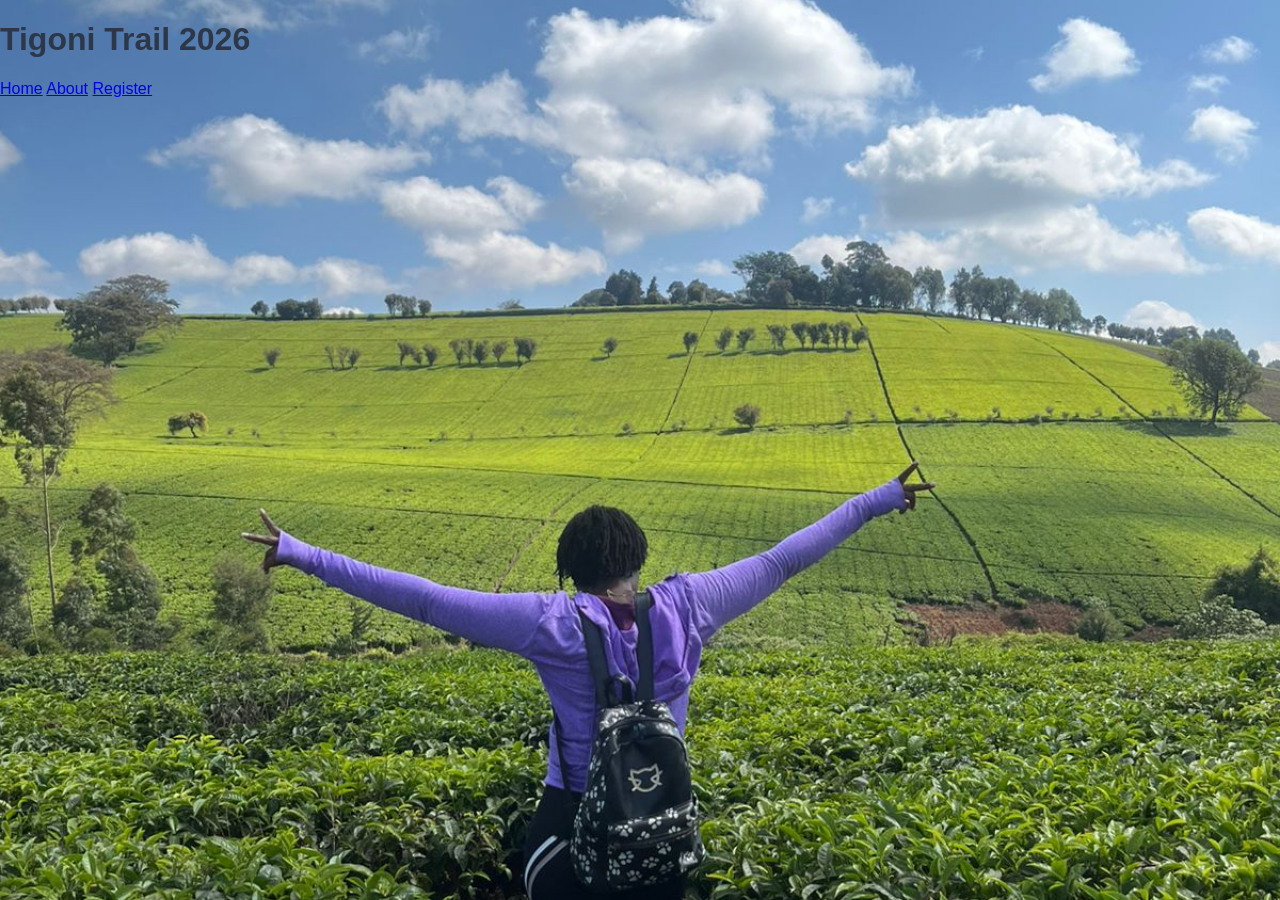
<file: index.html>
<!DOCTYPE html>
<html lang="en">
<head>
    <meta charset="UTF-8">
    <meta name="viewport" content="width=device-width, initial-scale=1.0">
    <title>Tigoni Trail 2026</title>
    <link rel="stylesheet" href="style.css">
    <h1>Tigoni Trail 2026</h1>
    <a href="index.html">Home</a>
    <a href="about.html">About</a>
    <a href="booking.html">Register</a>
</head>
<body>
 
    <!-- Section 2: Header & Navigation -->
     <header>

     </header>
     <!-- Section 3: Main Content (ADD IT HERE)-->
      <main>
        <section class="hero">

        </section>
        <section class="highlights">

        </section>
        <div id="attendees-list">

        </div>

      </main>
      <!-- Section 4: Footer -->
       <footer>

       </footer>
</body>
</html>
</file>
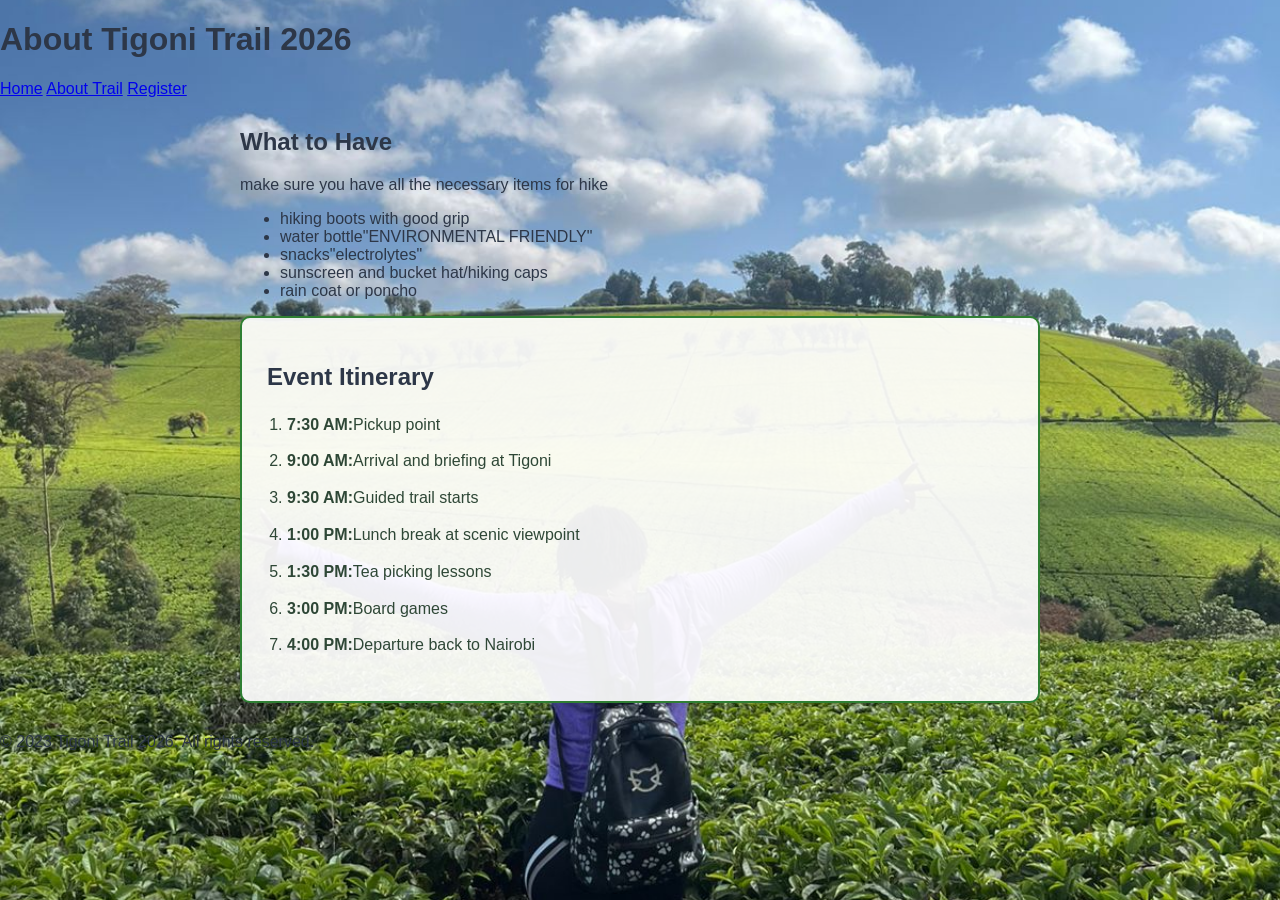
<file: about.html>
<!DOCTYPE html>
<html lang="en">
<head>
    <meta charset="UTF-8">
    <meta name="viewport" content="width=device-width, initial-scale=1.0">
    <title>Tigoni trail 2026 - About</title>
    <link rel="stylesheet" href="style.css">
</head>
<body>
 
    <header>
        <h1>About Tigoni Trail 2026</h1>
        <nav>
            <a href="index.html">Home</a>
            <a href="about.html">About Trail</a>
            <a href="booking.html">Register</a>

        </nav>
    </header>

    <!-- START SECTION A HERE INSIDE -->
     <main>
        <section class="packing-items"> 
            <h2>What to Have</h2>
            <p>make sure you have all the necessary items for hike</p>
            <ul>
                <li>hiking boots with good grip</li>
                <li>water bottle"ENVIRONMENTAL FRIENDLY"</li>
                <li>snacks"electrolytes"</li>
                <li>sunscreen and bucket hat/hiking caps</li>
                <li>rain coat or poncho</li>

            </ul>
        </section>

        <!-- Section B: Itinerary -->
         <section class="itinerary">
            <h2>Event Itinerary</h2>
            <ol>
                <li><strong>7:30 AM:</strong>Pickup point</li>
                <li><strong>9:00 AM:</strong>Arrival and briefing at Tigoni</li>
                <li><strong>9:30 AM:</strong>Guided trail starts</li>
                <li><strong>1:00 PM:</strong>Lunch break at scenic viewpoint</li>
                <li><strong>1:30 PM:</strong>Tea picking lessons</li>
                <li><strong>3:00 PM:</strong>Board games</li>
                <li><strong>4:00 PM:</strong>Departure back to Nairobi</li>

            </ol>
         </section>
     </main>
     <footer>
        <p>&copy; 2023 Tigoni Trail 2026. All rights reserved.</p>
     </footer>
</body>
</html>
</file>
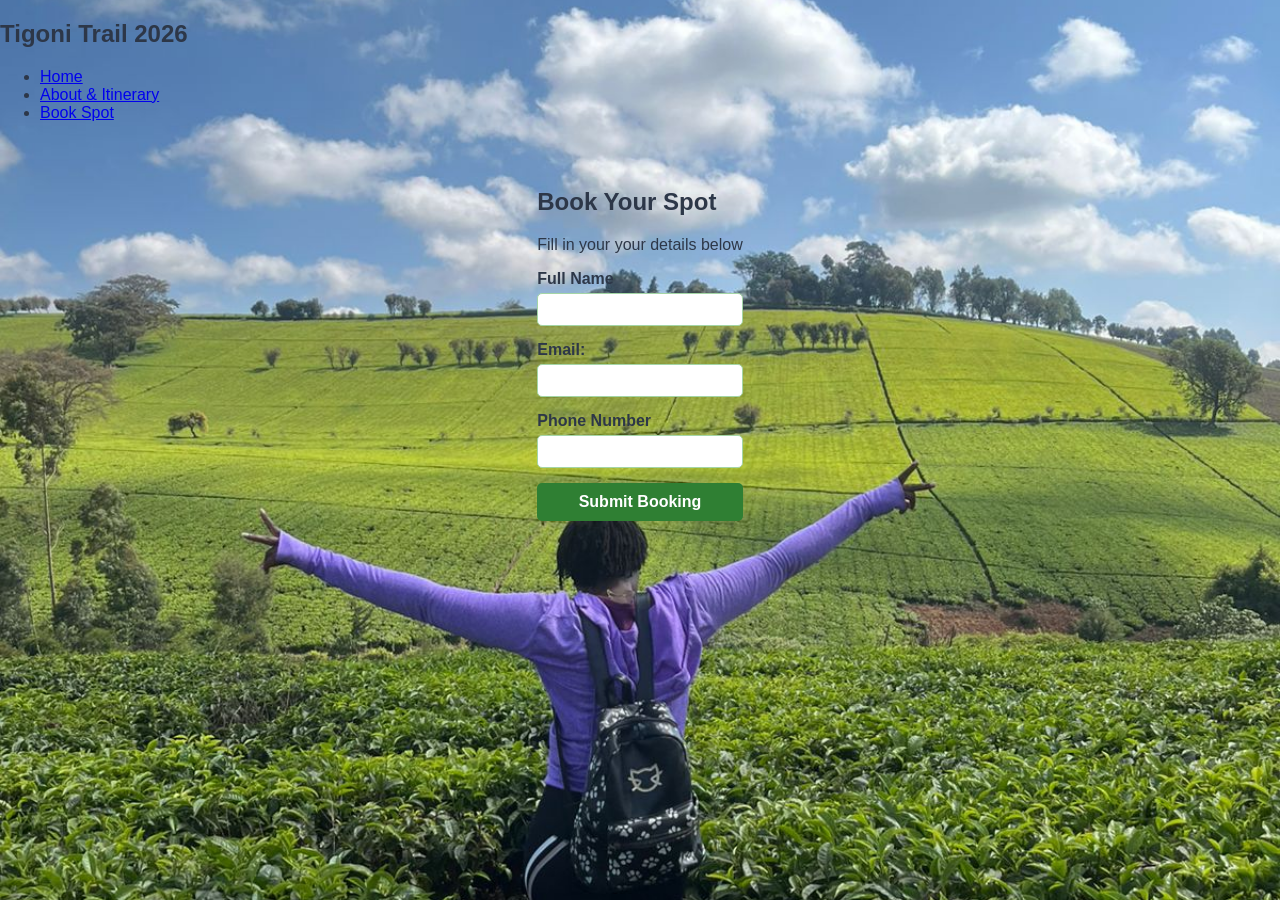
<file: booking.html>
<!DOCTYPE html>
<html lang="en">
<head>
    <meta charset="UTF-8">
    <meta name="viewport" content="width=device-width, initial-scale=1.0">
    <title>Tigoni Trail 2026 - Booking</title>
    <!-- Stops the favicon 404 error-->
     <link rel="shortcut icon" href="#">
     <!-- Link to CSS-->
    <link rel="stylesheet" href="style.css">
</head>
<body>
    
    <!-- Main Navigation -->
     <header>
        <nav class="navbar">
            <h1 class="logo">Tigoni Trail 2026</h1>
            <ul class="nav-links">
                <li><a href="index.html">Home</a></li>
                <li><a href="about.html">About & Itinerary</a></li>
                <li><a href="booking.html" class="active">Book Spot</a></li>
                
            </ul>
        </nav>
     </header>

     <!-- Booking Form Section -->
      <div class="booking-container">
        <section class="booking card">
            <h2>Book Your Spot</h2>
            <p>Fill in your your details below</p>

<form id="trailForm" action="#">
    <div class="field-group">
        <label for="FullName">Full Name</label>
        <input type="text" id="fullname" name="fullname" required>
    </div>

    <div class="field-group">
        <label for="userEmail">Email:</label>
        <input type="email" id="userEmail" name="userEmail"required>
    </div>
<div class="field-group">
    <label for="userPhone">Phone Number</label>
    <input type="tel" id="userphone" name="userphone" required>
</div>
<button type="submit" class="submit-btn">Submit Booking</button>
</form>

<!-- Message container updated by Javascript -->
 <p id="confirmationMessage" class="hidden-message"></p>
 </section>
 </div>
  <!-- Closes booking-container -->

      <script src="script.js"></script>
</body>
</html>
</file>
<file: style.css>
/* Main layout Container */
main {
    max-width: 1200px;
    margin:50px auto;
    padding: 0% 20px;
    font-family: 'Poppins', sans-serif;
}

/* Row layout for About page */
/* Rectrict the overall width of your content area so the boxes stay smaller and centered*/
main {
    max-width: 800px;
    margin: 30px auto;
    padding: 0 20px;
}

.about-container {
    display: flex;
    flex-wrap: wrap:wrap; /*keep it responsive on smaller screens*/
    gap: 20px;
    justify-content: center;
}

/* Left Column: Packing List Card */
.packing-list {
   flex: 1; 
   min-width: 280px;
   max-width: 380px;
   background-color: hsl(132, 29%, 97%);
   border: 2px solid hsl(123, 46%, 34%);
   border-left: 8px solid hsl(124, 55%, 24%);
   border-radius: 10px;
   padding: 25px;
   box-shadow: 0 4px 12px rgba(red, green, blue, alpha);

}
.packing-List h2 {
    color: hsl(118, 85%, 43%);
    margin-top: 0%;
    font-size: 1.5rem;
    
}
.packing-List ul {
    line-height: 1.8;
    padding-left: 20px;
    color: hsl(138, 21%, 23%);
}

/* Right Column: Decorated Rectangular Frame for Itinerary*/
.itinerary {
    flex: 1.3;
    min-width: 400px;
    background-color: hsl(0, 0%, 100%);     
    border: 2px solid hsl(123, 46%, 34%);
    border-left: 8px solid hsl(124, 55%, 24%);
    border-radius: 12px;
    padding: 30px;
    box-shadow: 10px;
}

.itinerary ol {
    line-height: 1.8;
    padding-left: 20px;
    color: hsl(138, 21%, 23%);

}

.itinerary li {
    margin-bottom: 8px;
}

.packing-List, .itinerary {
    flex: 1;
    min-width: 300px;
    background-color: hsla(0, 0%, 100%, 0.92);
    border: 2px solid hsl(123, 46%, 34%);
    border-radius: 10px;
    padding: 25px;
    box-shadow: 0 4px 10px hsla(0, 0%, 0%, 0.08);
}

body {
    font-family: 'Segoe UI', Tahoma, Geneva, Verdana, sans-serif;
    background-image: url( 'tigoni-bg.jpg.jpeg');
    background-size:cover;
    background-position: center;
    background-attachment: fixed; 

    color: hsl(218, 23%, 23%);
    margin: 0%;
    padding: 0%;
 
}
/* Booking Page Styling*/
.booking-container {
    display: flex;
    justify-content: center;
    padding: 30px 15px;
}

.booking-card {
    background-color: hsl(0, 0%, 100%);
    border: 2px solid hsl(123, 46%, 34%);
    border-left: 8px solid hsl(124, 55%, 24%);
    border-radius: 10px;
    padding: 25px;
    width: 100%;
    max-width: 420px;
    box-shadow: 0 4px 10px rgba(red, green, blue, alpha);
}

.booking-card h2 {
    color: hsl(124, 55%, 24%);
    margin-top: 0;
    border-bottom: 2px dashed hsl(122, 37%, 74%);
    padding-bottom: 8px;
}

.field-group {
    margin-bottom: 15px;
}

.field-group label {
    display: block;
    font-weight: bold;
    margin-bottom: 5px;
    color: hsl(218, 23%, 23%);
}

.field-group input {
    width: 100%;
    padding: 8px;
    border: 1px solid hsl(122, 37%, 74%);
    border-radius: 5px;
    box-sizing: border-box;

}
.submit-btn {
background-color: hsl(123, 46%, 34%);
color: white;
border: none;
padding: 10px 15px;
font-size: 1rem;
font-weight: bold;
border-radius: 5px;
cursor: pointer;
width: 100%;
}

.submit-btn:hover {
    background-color: hsl(124, 55%, 24%);
}
.hidden-message {
    display: none;
    margin-top: 15px;
    color: hsl(124, 55%, 24%);
    font-weight: bold;
}

/* Confirmation message styling */
.hidden-message {
    display: none;
    margin-top: 15px;
    padding: 12px;
    background-color: hsl(125, 39%, 94%);
    border: 1px solid hsl(122, 37%, 74%);
    border-radius: 5px;
    color: hsl(124, 55%, 24%);
    font-weight: bold;
    text-align: center;
}
</file>
